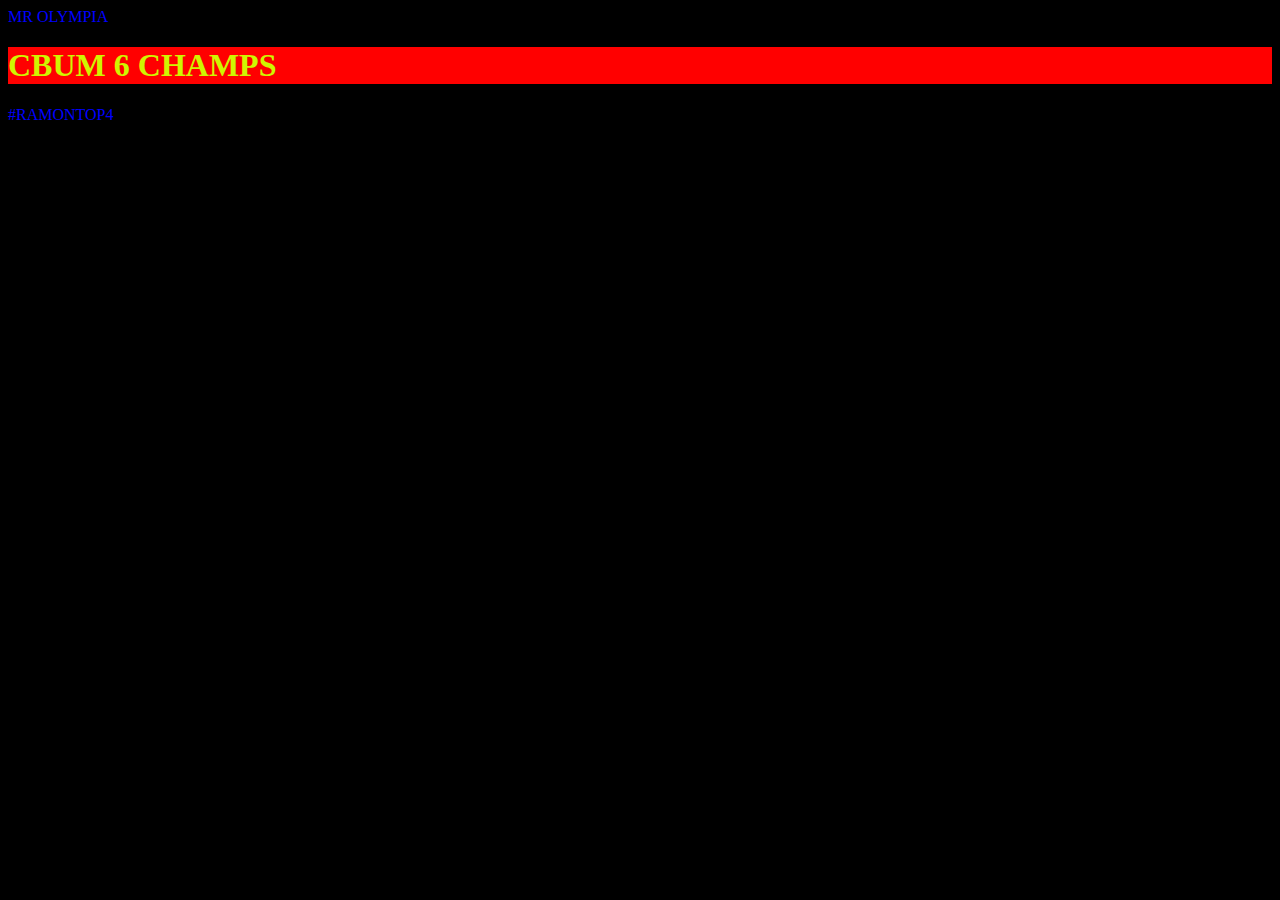
<file: alura flix/index.html>
<body>

        <header>MR OLYMPIA</header>
        <h1>CBUM 6 CHAMPS</h1>
        <P>#RAMONTOP4</P>

    <iframe width="560" height="315" src="https://www.youtube.com/embed/PQ2r0sV1hUs?si=JVtvqv4Xp_AyoIUo" 
    title="YouTube video player" frameborder="0" 
    allow="accelerometer; autoplay; clipboard-write; encrypted-media; gyroscope; picture-in-picture; web-share" 
    referrerpolicy="strict-origin-when-cross-origin" allowfullscreen></iframe>
    <link rel="stylesheet" href="styles.css">
</body>
</file>
<file: alura flix/styles.css>
body{
background-color: rgb(0, 0, 0);
}

h1{
color: rgb(208, 245, 0);
background-color: rgb(255, 0, 0);    
}

header{
    color: blue;
}

p{
    color: blue;
}
</file>
